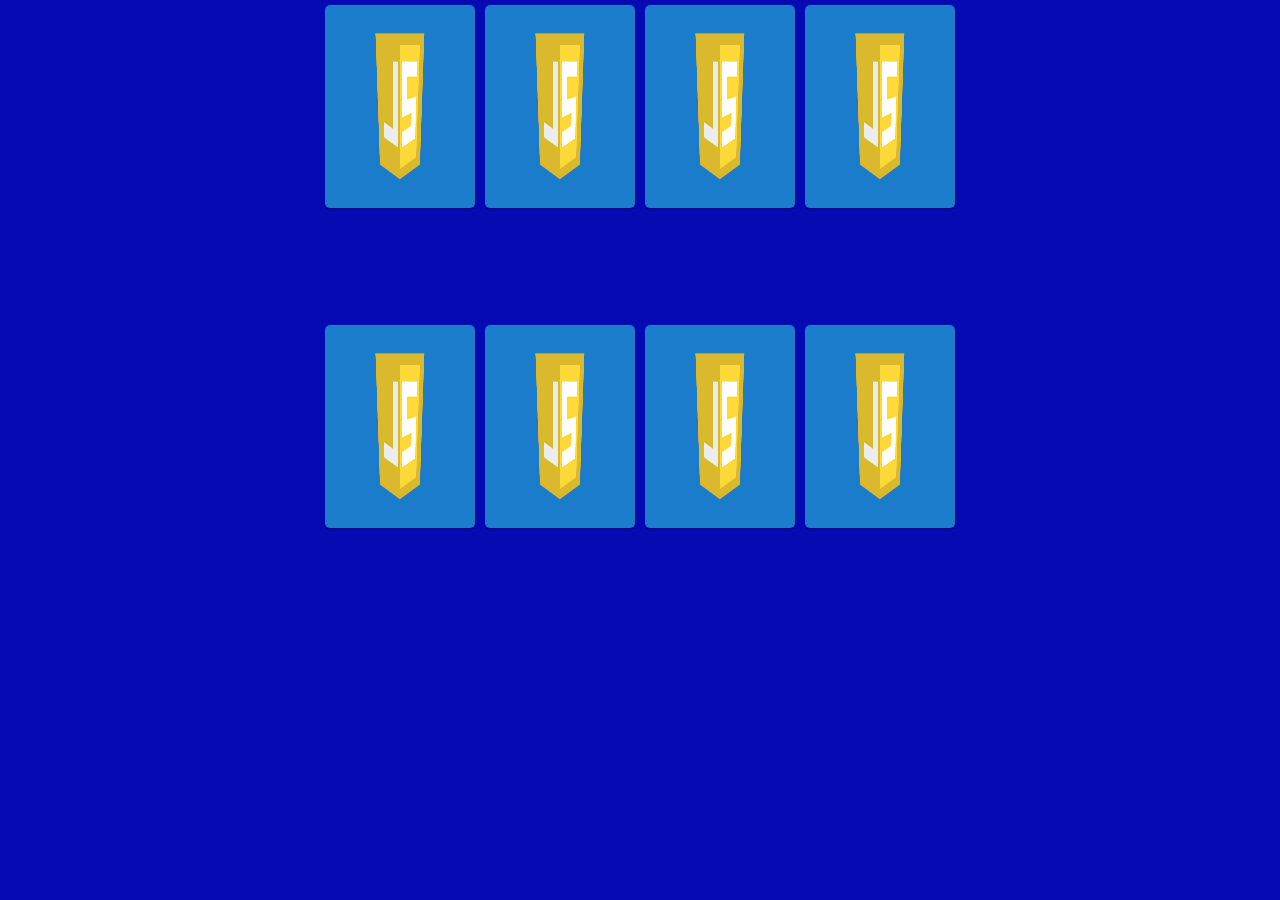
<file: index.html>
<!DOCTYPE html>
<html lang="en">
<head>
    <meta charset="UTF-8">

    <title>Memory Game</title>

    <link rel= "stylesheet" href="style.css">
    
    <section class= "memory-game">
        <div class="memory-card" data-framework="Pepe">
            <img class="front-face" src="pepe.jpg" alt="Pepe">
            <img class="back-face" src="js-badge.png" alt="JS Badge">
        </div>
        <div class="memory-card" data-framework="Pepe">
            <img class="front-face" src="pepe.jpg" alt="Pepe">
            <img class="back-face" src="js-badge.png" alt="JS Badge">
        </div>
        <div class="memory-card" data-framework="Cat">
            <img class="front-face" src="cat.jpg" alt="Cat">
            <img class="back-face" src="js-badge.png" alt="JS Badge">
        </div>
        <div class="memory-card" data-framework="Cat">
            <img class="front-face" src="cat.jpg" alt="Cat">
            <img class="back-face" src="js-badge.png" alt="JS Badge">
        </div>
        <div class="memory-card" data-framework="Wojak">
            <img class="front-face" src="wojak.jpg" alt="Wojak">
            <img class="back-face" src="js-badge.png" alt="JS Badge">
        </div>
        <div class="memory-card" data-framework="Wojak">
            <img class="front-face" src="wojak.jpg" alt="Wojak">
            <img class="back-face" src="js-badge.png" alt="JS Badge">
        </div>
        <div class="memory-card" data-framework="Spiderman">
            <img class="front-face" src="spiderman.jpg" alt="Spiderman">
            <img class="back-face" src="js-badge.png" alt="JS Badge">
        </div>
        <div class="memory-card" data-framework="Spiderman">
            <img class="front-face" src="spiderman.jpg" alt="Spiderman">
            <img class="back-face" src="js-badge.png" alt="JS Badge">
        </div>
    </section>
    <audio id="audio" src="whoosh.mp3"></audio>
    <link rel="icon" href="shooktomato.ico" type="image/x-icon" />
</head>
<body>
    <script src="script.js"></script>
</body>
</html>
</file>
<file: style.css>
*{
    padding: 0;
    margin: 0;
    box-sizing: border-box;
}

body {
    height: 100vh;
    background: #060AB2;

}

.memory-game {
    width: 640px;
    height: 640px;
    margin: auto;
    display: flex;
    flex-wrap: wrap;
    perspective: 1000px;
  }
  
  .memory-card {
    width: calc(25% - 10px);
    height: calc(33.333% - 10px);
    margin: 5px;
    position: relative;
    transform: scale(1);
    transform-style: preserve-3d;
    transition: transform .5s;
    box-shadow: 1px 1px 1px rgba(0,0,0,.3);
  }
  
  .memory-card:active {
    transform: scale(0.97);
    transition: transform .2s;
  }
  
  .memory-card.flip {
    transform: rotateY(180deg);
  }
  
  .front-face,
  .back-face {
    width: 100%;
    height: 100%;
    padding: 20px;
    position: absolute;
    border-radius: 5px;
    background: #1C7CCC;
    backface-visibility: hidden;
  }
  
  .front-face {
    transform: rotateY(180deg);
  }
</file>
